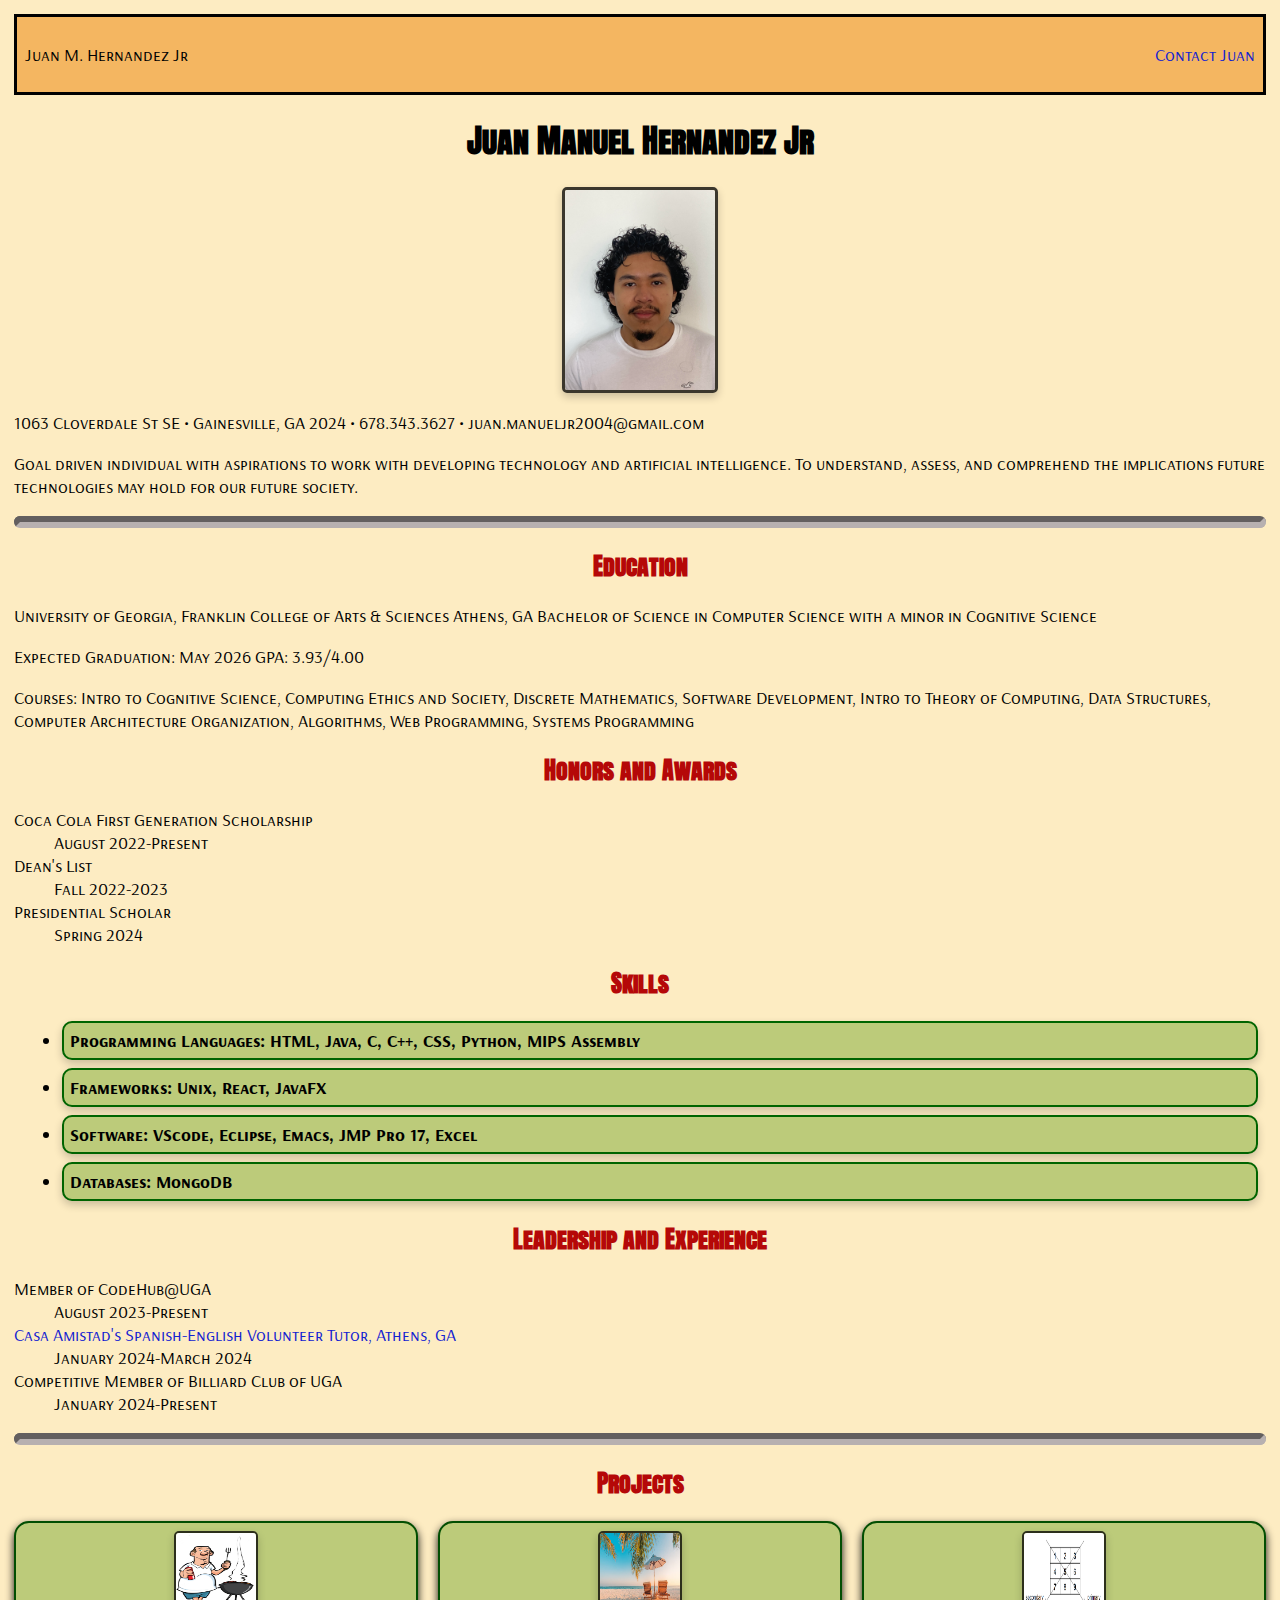
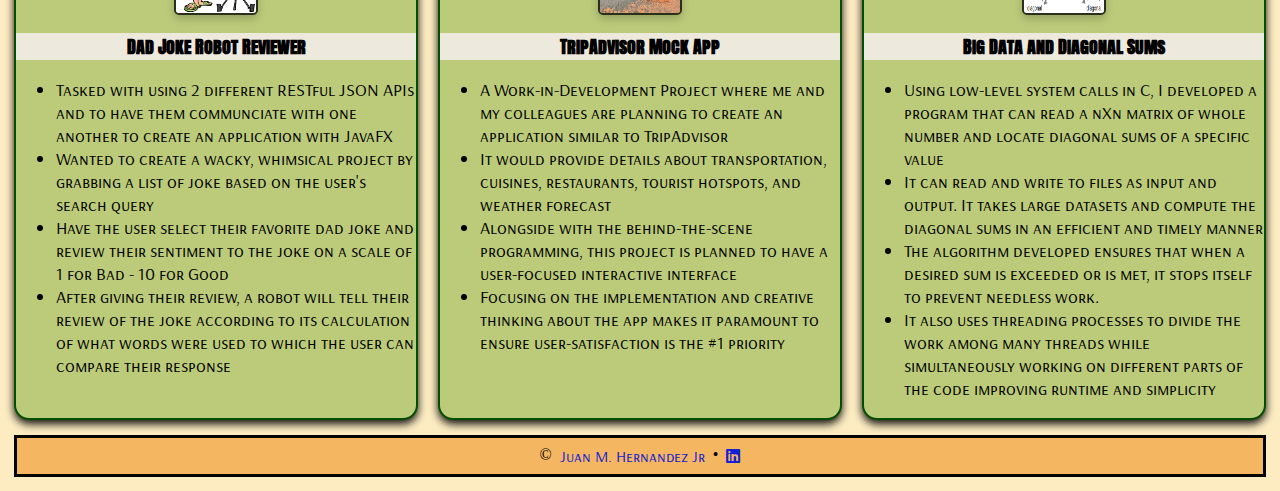
<file: index.html>
<!DOCTYPE html>
<html lang="en">
<head>
    <meta charset="UTF-8">
    <meta name="viewport" content="width=device-width, initial-scale=1.0">
    <link rel="stylesheet" href="https://cdnjs.cloudflare.com/ajax/libs/font-awesome/6.0.0-beta3/css/all.min.css">
    <link rel="stylesheet" href="css/style.css">
    <link rel="preconnect" href="https://fonts.googleapis.com">
    <link rel="preconnect" href="https://fonts.gstatic.com" crossorigin>
    <link href="https://fonts.googleapis.com/css2?family=Anton+SC&family=Arsenal+SC:ital,wght@0,400;0,700;1,400;1,700&display=swap" rel="stylesheet">
    <title>Juan Manuel Hernandez Jr</title>
</head>
<body>
    <nav>
        <p>Juan M. Hernandez Jr</p>
        <a href="contact.html"><p>Contact Juan</p></a>
    </nav>
    <section class="splash">
        <h1>Juan Manuel Hernandez Jr</h1>
        <img src="images/jh_cvpicture.jpg" alt="Juan Professional Picture" width=150>
        <p>
            1063 Cloverdale St SE &#8226; Gainesville, GA 2024 &#8226; 678.343.3627 &#8226; juan.manueljr2004@gmail.com
        </p>
        <p>
            Goal driven individual with aspirations to work with developing technology and artificial intelligence. To understand, assess, and comprehend the implications future technologies may hold for our future society.
        </p>
    </section>
    <hr>
    <!-- Make sure you are looking at the index.html format NOT THE CONTACT.html-->
    <section>
        <h2>Education</h2>
        <p>University of Georgia, Franklin College of Arts & Sciences Athens, GA Bachelor of Science in Computer Science with a minor in Cognitive Science
        <p>Expected Graduation: May 2026 GPA: 3.93/4.00 </p>
        <p>Courses: Intro to Cognitive Science, Computing Ethics and Society, Discrete Mathematics, Software Development, Intro to Theory of Computing, Data Structures, Computer Architecture Organization, Algorithms, Web Programming, Systems Programming</p>
    </section>
    <section>
        <h2>Honors and Awards</h2>
        <dl>
            <dt>Coca Cola First Generation Scholarship</dt><dd>August 2022-Present</dd>
            <dt>Dean's List</dt><dd>Fall 2022-2023</dd>
            <dt>Presidential Scholar</dt><dd>Spring 2024</dd>
        </dl>
    </section>
    <section>
        <h2>Skills</h2>
        <ul class="skillCard">
            <li>Programming Languages: HTML, Java, C, C++, CSS, Python, MIPS Assembly</li>
            <li>Frameworks: Unix, React, JavaFX</li>
            <li>Software: VScode, Eclipse, Emacs, JMP Pro 17, Excel</li>
            <li>Databases: MongoDB</li>
        </ul>
    </section>
    <section>
        <h2>Leadership and Experience</h2>
        <dl>
            <dt>Member of CodeHub@UGA</dt><dd>August 2023-Present</dd>
            <a href="https://athensamistad.com/"><dt>Casa Amistad's Spanish-English Volunteer Tutor, Athens, GA</dt></a><dd>January 2024-March 2024</dd>
            <dt>Competitive Member of Billiard Club of UGA</dt><dd>January 2024-Present</dd>
        </dl>
    </section>
    <hr>
    <section>
        <h2>Projects</h2>
        <div class="three-col">
            <div class="card">
                <img src="images/dadpic.png" alt="man grilling" width="80" height="80">
                <h3>Dad Joke Robot Reviewer</h3>
                <ul>
                    <li>Tasked with using 2 different RESTful JSON APIs and to have them communciate with one another to create an application with JavaFX</li>
                    <li>Wanted to create a wacky, whimsical project by grabbing a list of joke based on the user's search query</li>
                    <li>Have the user select their favorite dad joke and review their sentiment to the joke on a scale of 1 for Bad - 10 for Good</li>
                    <li>After giving their review, a robot will tell their review of the joke according to its calculation of what words were used to which the user can compare their response</li>
                </ul>
            </div>
            <div class="card">
                <img src="images/vacationapp.jpg" alt="beach sunset" width="80" height="80">
                <h3>TripAdvisor Mock App</h3>
                <ul>
                    <li>A Work-in-Development Project where me and my colleagues are planning to create an application similar to TripAdvisor</li>
                    <li>It would provide details about transportation, cuisines, restaurants, tourist hotspots, and weather forecast</li>
                    <li>Alongside with the behind-the-scene programming, this project is planned to have a user-focused interactive interface</li>
                    <li>Focusing on the implementation and creative thinking about the app makes it paramount to ensure user-satisfaction is the #1 priority</li>
                </ul>
            </div>
            <div class="card">
                <img src="images/arraymatrix.png" alt="math matrix" width="80" height="80">
                <h3>Big Data and Diagonal Sums</h3>
                <ul>
                    <li>Using low-level system calls in C, I developed a program that can read a nXn matrix of whole number and locate diagonal sums of a specific value</li>
                    <li>It can read and write to files as input and output. It takes large datasets and compute the diagonal sums in an efficient and timely manner</li>
                    <li>The algorithm developed ensures that when a desired sum is exceeded or is met, it stops itself to prevent needless work.</li>
                    <li>It also uses threading processes to divide the work among many threads while simultaneously working on different parts of the code improving runtime and simplicity</li>
                </ul>
            </div>
    </div>
    </section>
    <footer>
        &copy; &nbsp; <a href="contact.html">Juan M. Hernandez Jr</a> &nbsp; &#8226; &nbsp; <a href="https://www.linkedin.com/public-profile/settings?lipi=urn%3Ali%3Apage%3Ad_flagship3_profile_self_edit_contact-info%3BVWHokCDHTe2D%2BFt9FGWXuw%3D%3D"><i class="fab fa-linkedin"></i></a>
    </footer>
</body>
</html>
</file>
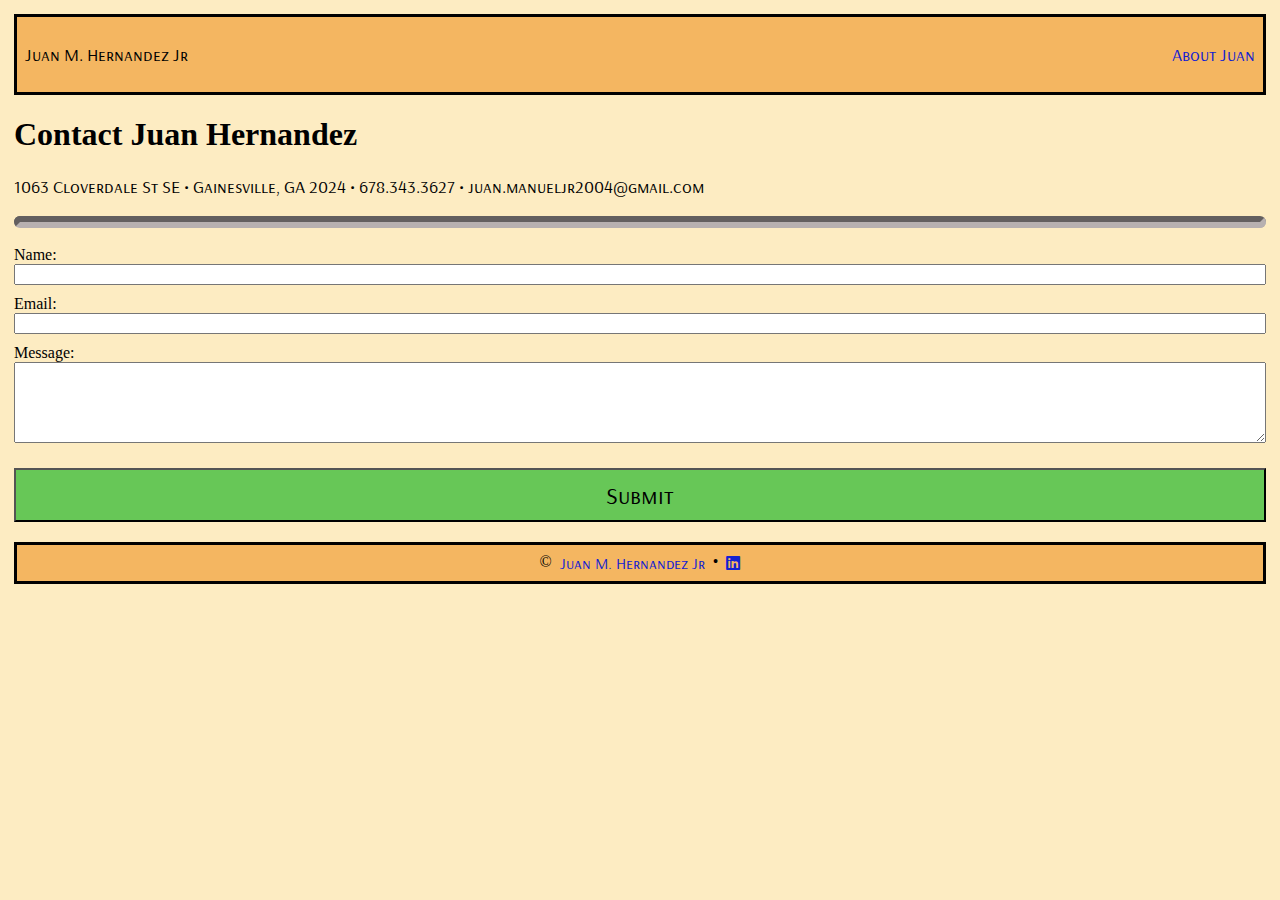
<file: contact.html>
<!DOCTYPE html>
<html lang="en">
<head>
    <meta charset="UTF-8">
    <meta name="viewport" content="width=device-width, initial-scale=1.0">
    <link rel="stylesheet" href="https://cdnjs.cloudflare.com/ajax/libs/font-awesome/6.0.0-beta3/css/all.min.css">
    <link rel="stylesheet" href="css/style.css">
    <link rel="preconnect" href="https://fonts.googleapis.com">
    <link rel="preconnect" href="https://fonts.gstatic.com" crossorigin>
    <link href="https://fonts.googleapis.com/css2?family=Anton+SC&family=Arsenal+SC:ital,wght@0,400;0,700;1,400;1,700&display=swap" rel="stylesheet">
    <title>Contact Juan</title>
</head>
<body>
    <nav>
        <p>Juan M. Hernandez Jr</p>
        <a href="index.html"><p>About Juan</p></a>
    </nav>
    <section>
        <h1>Contact Juan Hernandez</h1>
        <p>
            1063 Cloverdale St SE &#8226; Gainesville, GA 2024 &#8226; 678.343.3627 &#8226; juan.manueljr2004@gmail.com
        </p>
    </section>
    <hr>
    <form action="mailto:juan.manueljr2004@gmail.com" method="post" class="one-col">
        <label for="name">Name:</label>
        <input type="email">
        <label for="email">Email:</label>
        <input type="text">
        <label for="message">Message:</label>
        <textarea rows="5"></textarea>
        <input type="submit" id="submission">
    </form>
    
    <footer>
        &copy; &nbsp; <a href="index.html">Juan M. Hernandez Jr</a> &nbsp; &#8226; &nbsp; <a href="https://www.linkedin.com/public-profile/settings?lipi=urn%3Ali%3Apage%3Ad_flagship3_profile_self_edit_contact-info%3BVWHokCDHTe2D%2BFt9FGWXuw%3D%3D"><i class="fab fa-linkedin"></i></a>
    </footer>
</body>
</html>
</file>
<file: css/style.css>
body {
    margin: 14px;
    background-color: rgb(253, 236, 194);
}

nav {
    background-color: #f4b661;
    display: flex;
    justify-content: space-between;
    padding: 8px;
    border: solid 3px rgb(0, 0, 0);
}

footer {
    background-color: #f4b661;
    padding: 8px;
    border: solid 3px rgb(0, 0, 0);
    justify-content: center;
    display: flex;
    margin-top: 5px;
}

.splash h1 {
    font-family: Anton SC, Arsenal SC, 'Times New Roman', Times, serif;
    font-size: xx-large;
    justify-content: center;
    display: flex;
    color: #000000;
}

.splash img {
    border: solid 3px rgba(0, 0, 0, 0.77);
    border-radius: 5px 5px 5px 5px;
    margin: 0 auto;
    display: block;
    box-shadow: 0 4px 8px 0 rgba(0,0,0,0.2);
    transition: 0.3s;
}

.splash img:hover {
    box-shadow: 0 8px 16px 0 rgba(0,0,0,0.2)
}

.splash p {
    font-family: Arsenal SC, 'Times New Roman', Times, serif;
    font-size: large;
}

hr {
    border-width: 6px;
    border-radius: 10px;
    border-color: rgb(183, 176, 176);
}

h2 {
    color: rgb(181, 8, 8);
    font-family: Anton SC, Arsenal SC, 'Times New Roman', Times, serif;
    font-size: x-large;
    text-align: center;
}

a {
    color: rgb(18, 33, 209);
    text-decoration: none;
    font-family: Arsenal SC, 'Times New Roman', Times, serif;
}

a:hover {
    color: darkgreen;
}

.three-col {
    display: grid;
    grid-template-columns: 1fr 1fr 1fr;
    grid-template-rows: 1fr;
    column-gap: 20px;
    font-family: Arsenal SC, 'Times New Roman', Times, serif;
}

.card h3 {
    text-align: center;
    font-family: Anton SC, Arsenal SC, 'Times New Roman', Times, serif;
    font-size: large;
    background-color: rgb(238, 233, 221);
}

.card {
    box-shadow: 0 4px 8px 0 rgb(16, 15, 13);
    border-radius: 15px;
    background-color: #BCCB7A;
    margin-bottom: 10px;
    border: solid 2px rgb(2, 78, 2);
}

.card > img {
    display: block;
    margin: 8px auto 0px auto;
    border: solid 2px rgba(0, 0, 0, 0.77);
    border-radius: 5px 5px 5px 5px;
    box-shadow: 0 4px 8px 0 rgba(0,0,0,0.2);
    transition: 0.3s;
}

dl, ul, p {
    font-family: Arsenal SC, 'Times New Roman', Times, serif;
    font-size: large;
}

.one-col {
    display: grid;
    grid-template-columns: 1fr;
    grid-template-rows: 1fr;
}

label {
    margin-top: 10px;
}

textarea {
    margin-bottom: 10px;
}

#submission {
    background-color: rgba(49, 186, 49, 0.736);
    padding: 10px;
    margin-top: 15px;
    margin-bottom: 15px;
    font-family: Arsenal SC, 'Times New Roman', Times, serif;
    font-size: x-large;
}

.skillCard li {
    border: solid 2px darkgreen;
    margin: 8px;
    padding: 6px;
    border-radius: 10px;
    background-color: #BCCB7A;
    font-size: large;
    font-weight: bold;
    box-shadow: 0 4px 8px 0 rgba(0,0,0,0.2);
}
</file>
